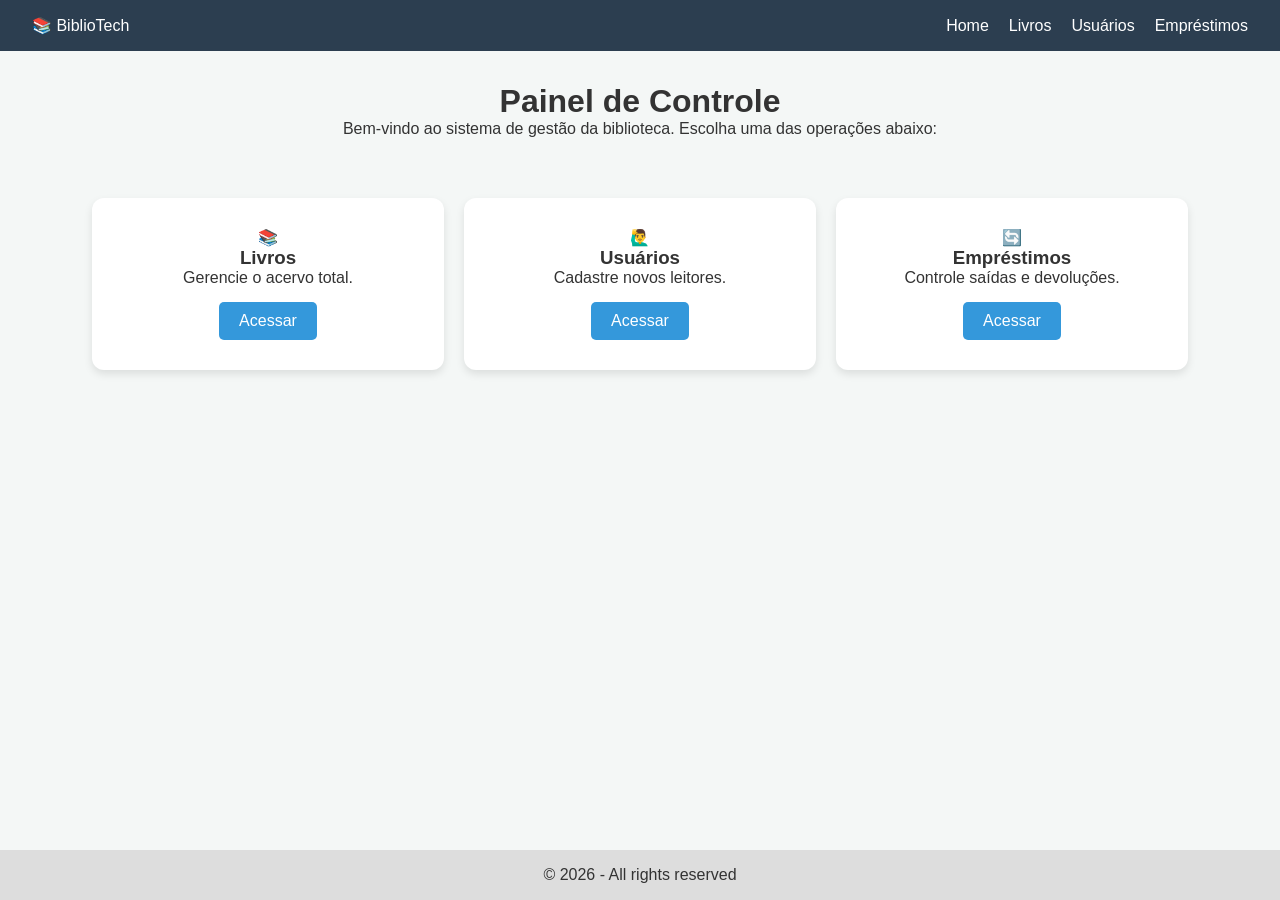
<file: frontend/index.html>
<!DOCTYPE html>
<html lang="pt-br">
<head>
    <meta charset="UTF-8">
    <meta name="viewport" content="width=device-width, initial-scale=1.0">
    <title>Dashboard - BiblioTech</title>
    <link rel="stylesheet" href="./css/style.css">
</head>
<body>
    <header>
        <nav class="navbar">
            <div class="logo">📚 BiblioTech</div>
            <ul class="nav-links">
                <li><a href="index.html">Home</a></li>
                <li><a href="livros.html">Livros</a></li>
                <li><a href="usuarios.html">Usuários</a></li>
                <li><a href="emprestimos.html">Empréstimos</a></li>
            </ul>
        </nav>
    </header>
    <main>
        <h1>Painel de Controle</h1>
        <p>Bem-vindo ao sistema de gestão da biblioteca. Escolha uma das operações abaixo:</p>
        <section class="dashboard-cards">
            <div class="card">
                <span class="card-icon">📚</span>
                <h3>Livros</h3>
                <p>Gerencie o acervo total.</p>
                <a href="livros.html" class="btn-link">Acessar</a>
            </div>
            <div class="card">
                <span class="card-icon">🙋‍♂️</span>
                <h3>Usuários</h3>
                <p>Cadastre novos leitores.</p>
                <a href="usuarios.html" class="btn-link">Acessar</a>
            </div>
            <div class="card">
                <span class="card-icon">🔄</span>
                <h3>Empréstimos</h3>
                <p>Controle saídas e devoluções.</p>
                <a href="emprestimos.html" class="btn-link">Acessar</a>
            </div>
        </section>
    </main>
    <footer>
        <p>&copy; 2026 - All rights reserved</p>
    </footer>
</body>
</html>
</file>
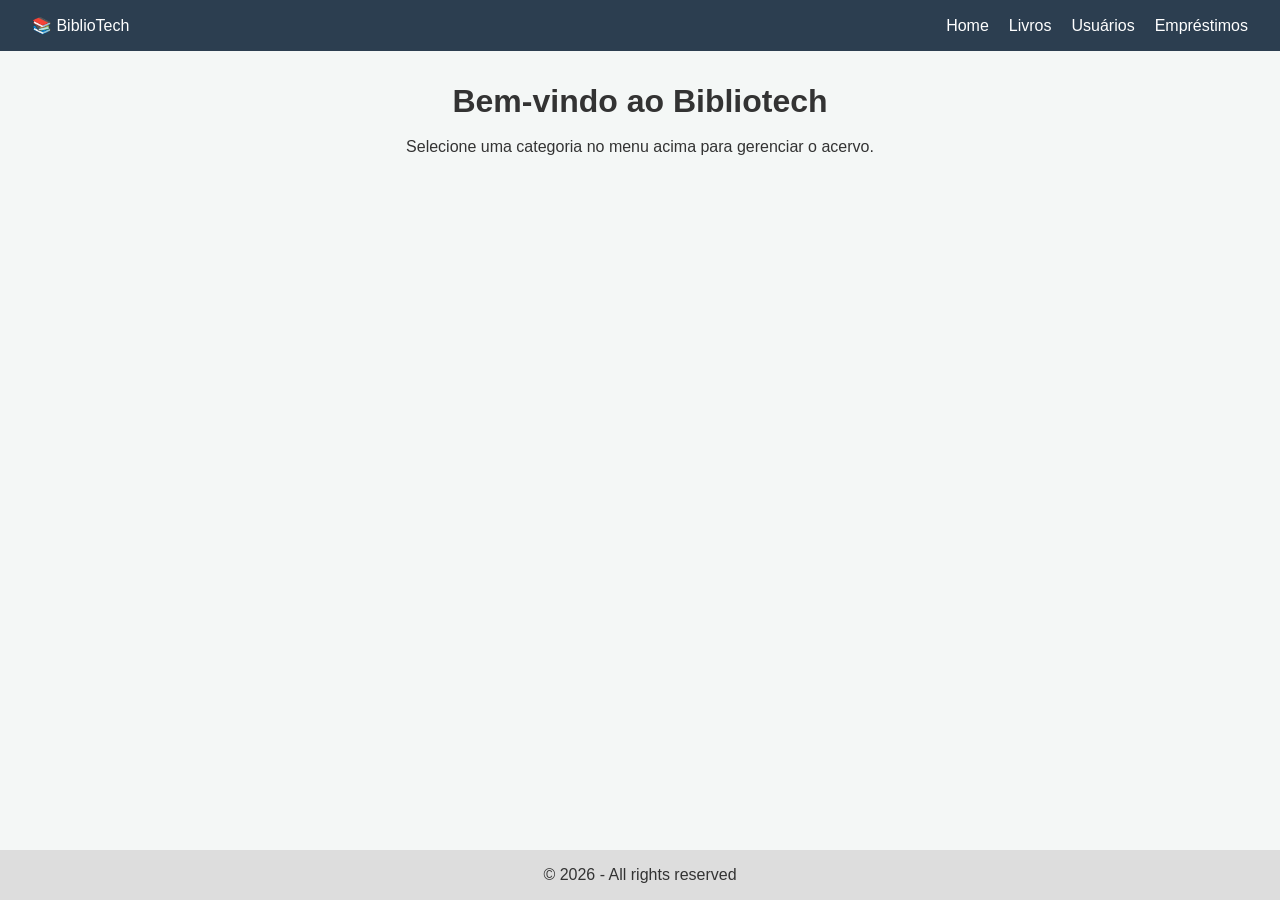
<file: frontend/base.html>
<!DOCTYPE html>
<html lang="pt-br">
<head>
    <meta charset="UTF-8">
    <meta name="viewport" content="width=device-width, initial-scale=1.0">
    <title>Sistema de Biblioteca - MVC</title>
    <!-- Link para o CSS Global -->
    <link rel="stylesheet" href="./css/style.css">
    <!-- Importação de ícones ou fontes se desejar -->
</head>
<body>
    <header>
        <nav class="navbar">
            <div class="logo">📚 BiblioTech</div>
            <ul class="nav-links">
                <li><a href="index.html">Home</a></li>
                <li><a href="livros.html">Livros</a></li>
                <li><a href="usuarios.html">Usuários</a></li>
                <li><a href="emprestimos.html">Empréstimos</a></li>
            </ul>
        </nav>
    </header>

    <main id="content">
        <!-- O conteúdo específico de cada página entrará aqui -->
        <h1>Bem-vindo ao Bibliotech</h1><br>
        <p>Selecione uma categoria no menu acima para gerenciar o acervo.</p>
    </main>

    <footer>
        <p>&copy; 2026 - All rights reserved</p>
    </footer>

    <script src="./js/main.js"></script>
</body>
</html>
</file>
<file: frontend/css/style.css>
* {
    margin: 0;
    padding: 0;
    box-sizing: border-box;
    font-family: 'Segoe UI', Tahoma, Geneva, Verdana, sans-serif;
}

body {
    background-color: #f4f7f6;
    color: #333;
}

.navbar {
    background-color: #2c3e50;
    color: white;
    padding: 1rem 2rem;
    display: flex;
    justify-content: space-between;
    align-items: center;
}

.nav-links {
    list-style: none;
    display: flex;
    gap: 20px;
}

.nav-links a {
    color: white;
    text-decoration: none;
    font-weight: 500;
}

.nav-links a:hover {
    color: #3498db;
}

main {
    padding: 2rem;
    max-width: 1200px;
    margin: 0 auto;
    text-align: center;
}

footer {
    text-align: center;
    padding: 1rem;
    position: fixed;
    bottom: 0;
    width: 100%;
    background: #ddd;
}

/* Estilização de Tabelas */
table {
    width: 100%;
    border-collapse: collapse;
    margin-top: 20px;
    background-color: white;
    box-shadow: 0 2px 5px rgba(0,0,0,0.1);
}

th, td {
    padding: 12px;
    text-align: left;
    border-bottom: 1px solid #ddd;
}

th {
    background-color: #3498db;
    color: white;
}

tr:hover {
    background-color: #f1f1f1;
}

/* Estilização de Formulários */
section {
    background: white;
    padding: 20px;
    border-radius: 8px;
    margin-bottom: 30px;
    box-shadow: 0 2px 5px rgba(0,0,0,0.1);
}

form {
    display: flex;
    gap: 10px;
    flex-wrap: wrap;
    justify-content: center;
}

input, select {
    padding: 10px;
    border: 1px solid #ccc;
    border-radius: 4px;
    flex: 1;
    min-width: 200px;
}

button {
    padding: 10px 20px;
    background-color: #27ae60;
    color: white;
    border: none;
    border-radius: 4px;
    cursor: pointer;
    transition: background 0.3s;
}

button:hover {
    background-color: #219150;
}

button.btn-delete {
    background-color: #e74c3c;
}

button.btn-delete:hover {
    background-color: #c0392b;
}

/* CSS INDEX.HTML */

.dashboard-cards {
    display: flex;
    justify-content: space-around;
    gap: 20px;
    margin-top: 40px;
    background: transparent; /* Remove o fundo branco da section padrão */
    box-shadow: none;
}

.card {
    background: white;
    padding: 30px;
    border-radius: 12px;
    box-shadow: 0 4px 8px rgba(0,0,0,0.1);
    flex: 1;
    transition: transform 0.3s;
}

.card:hover {
    transform: translateY(-10px);
}

.btn-link {
    display: inline-block;
    margin-top: 15px;
    padding: 10px 20px;
    background-color: #3498db;
    color: white;
    text-decoration: none;
    border-radius: 5px;
}

/* Container do formulário de EMPRÉSTIMOS */
.form-row {
    display: flex;
    align-items: flex-end;
    gap: 10px;
    flex-wrap: wrap;
}

/* Grupos de campos (Label + Input/Select) */
.form-group {
    flex: 1;
    min-width: 200px;
}

.form-group-date {
    flex: 1;
    min-width: 150px;
}

.form-group-date label {
    display: block;
    font-size: 12px;
    margin-bottom: 5px;
    text-align: center;
}


.form-group label {
    display: block;
    font-size: 12px;
    margin-bottom: 5px;
    text-align: left;
}

/* Garante que inputs e selects ocupem todo o espaço do grupo */
.form-group select, 
.form-group-date input {
    width: 100%;
}

/* Ajuste de altura do botão para alinhar com os campos */
.btn-submit-row {
    height: 42px; /* Ajustado para alinhar perfeitamente com os inputs */
}
</file>
